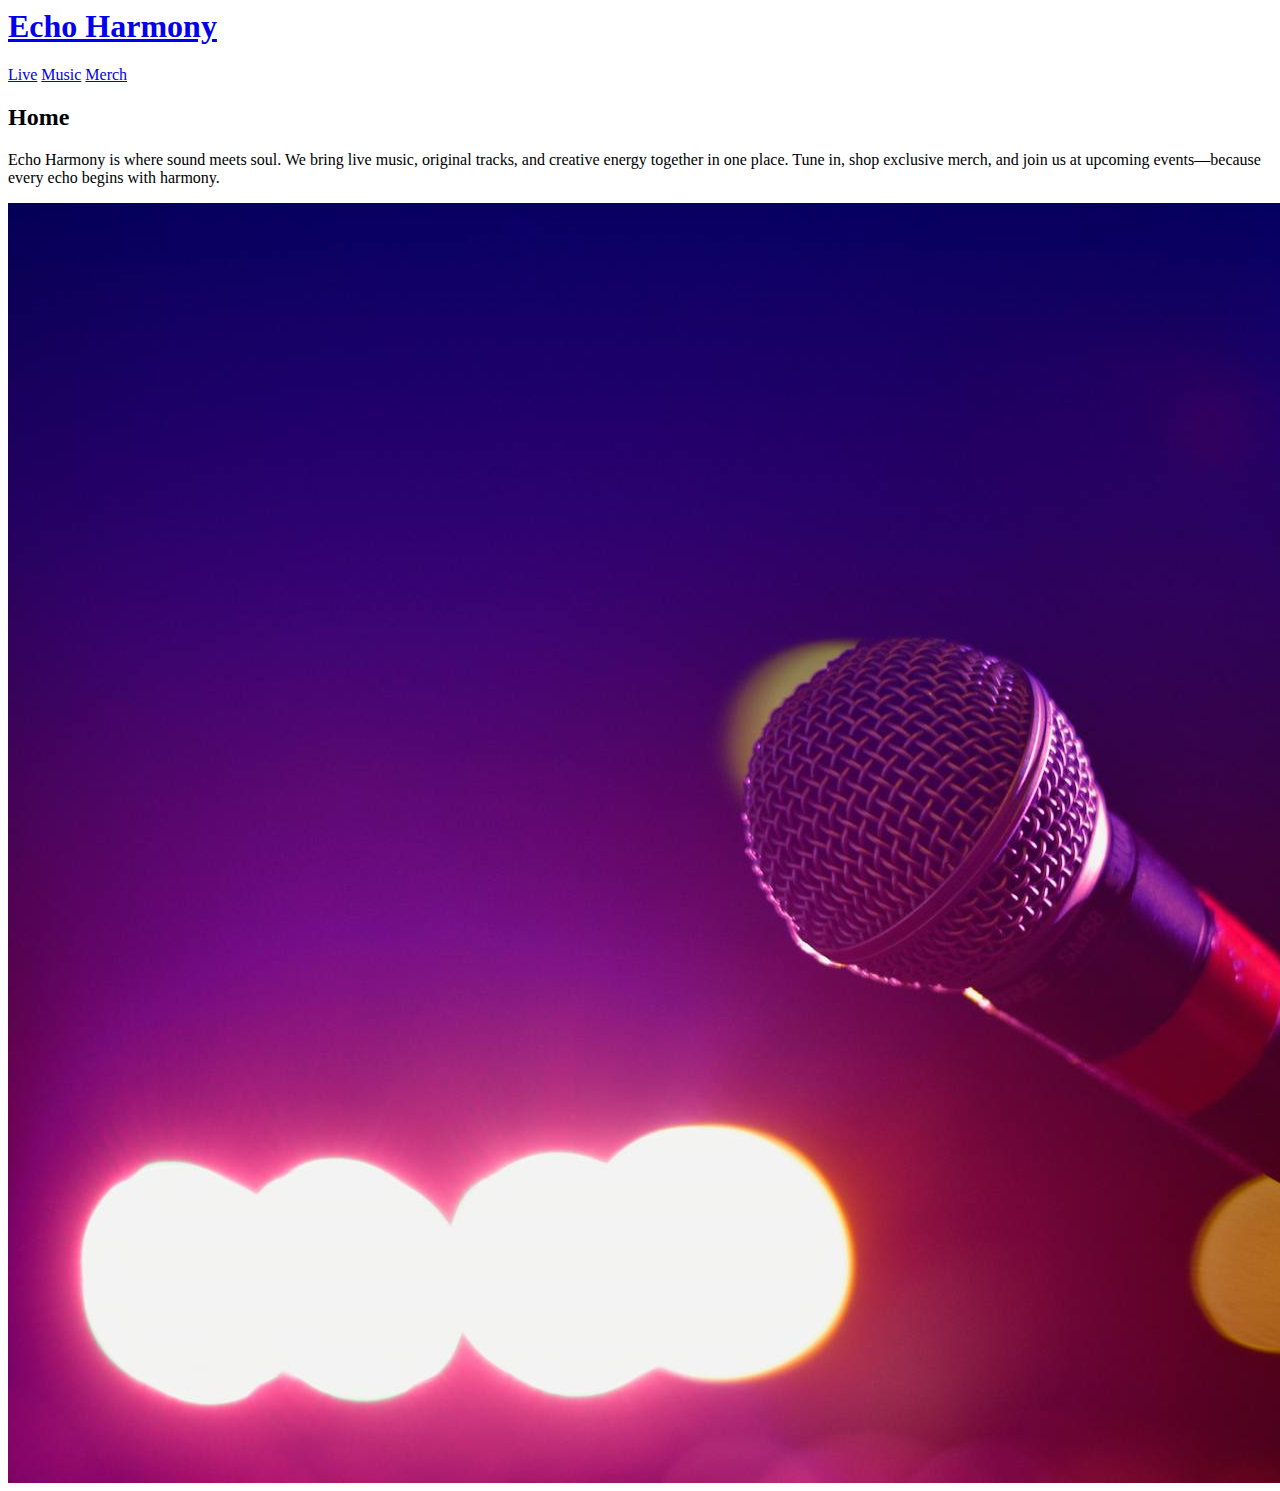
<file: docs/Echo_Harmony/index.html>
<html>

	<head>

		<title>Echo Harmony</title>

	</head>

	<body>

		<h1><a href="home.html">Echo Harmony</a></h1>
		<a href="live.html">Live</a>
		<a href="music.html">Music</a>
		<a href="merch.html">Merch</a>
		<h2>Home</h2>

		<p>Echo Harmony is where sound meets soul.
We bring live music, original tracks, and creative energy together in one place.
Tune in, shop exclusive merch, and join us at upcoming events—because every echo begins with harmony.</p>

		<img src="liveimage.jpg">
		
	</body>


</html>
</file>
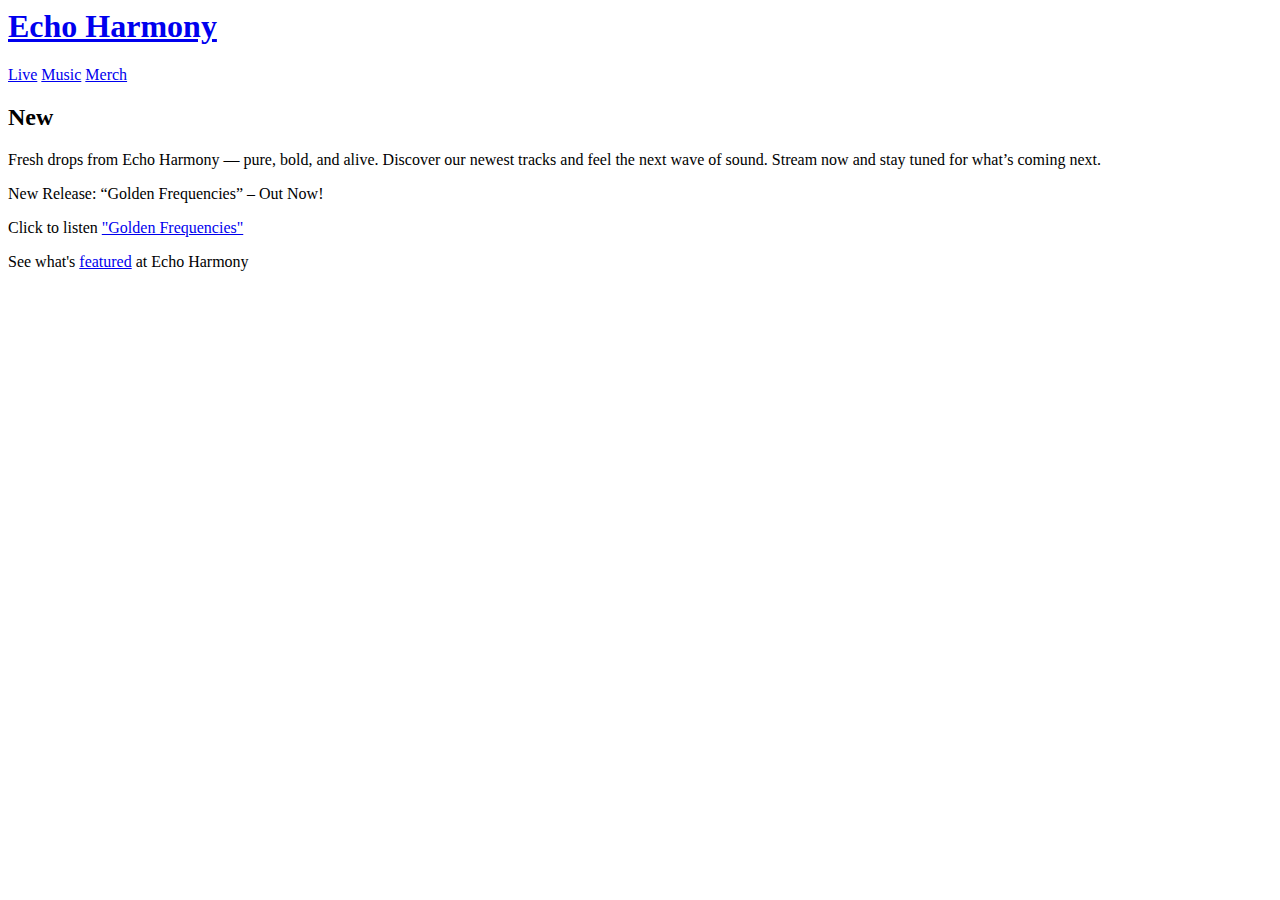
<file: docs/New.html>
<html>

	<head>
		<title>NEW</title>
	</head>

	<body>
		<h1><a href="index.html">Echo Harmony</a></h1>

		<a href="live.html">Live</a>
		<a href="music.html">Music</a>
		<a href="merch.html">Merch</a>

		<h2>New</h2>

		<p>Fresh drops from Echo Harmony — pure, bold, and alive.
Discover our newest tracks and feel the next wave of sound.
Stream now and stay tuned for what’s coming next.</p>

		<p>New Release: “Golden Frequencies” – Out Now!</p>

		<p>Click to listen <a href="https://www.youtube.com/">"Golden Frequencies"</a></p>


		<p>See what's <a href="featured.html">featured</a> at Echo Harmony</p>


	</body>



</html>
</file>
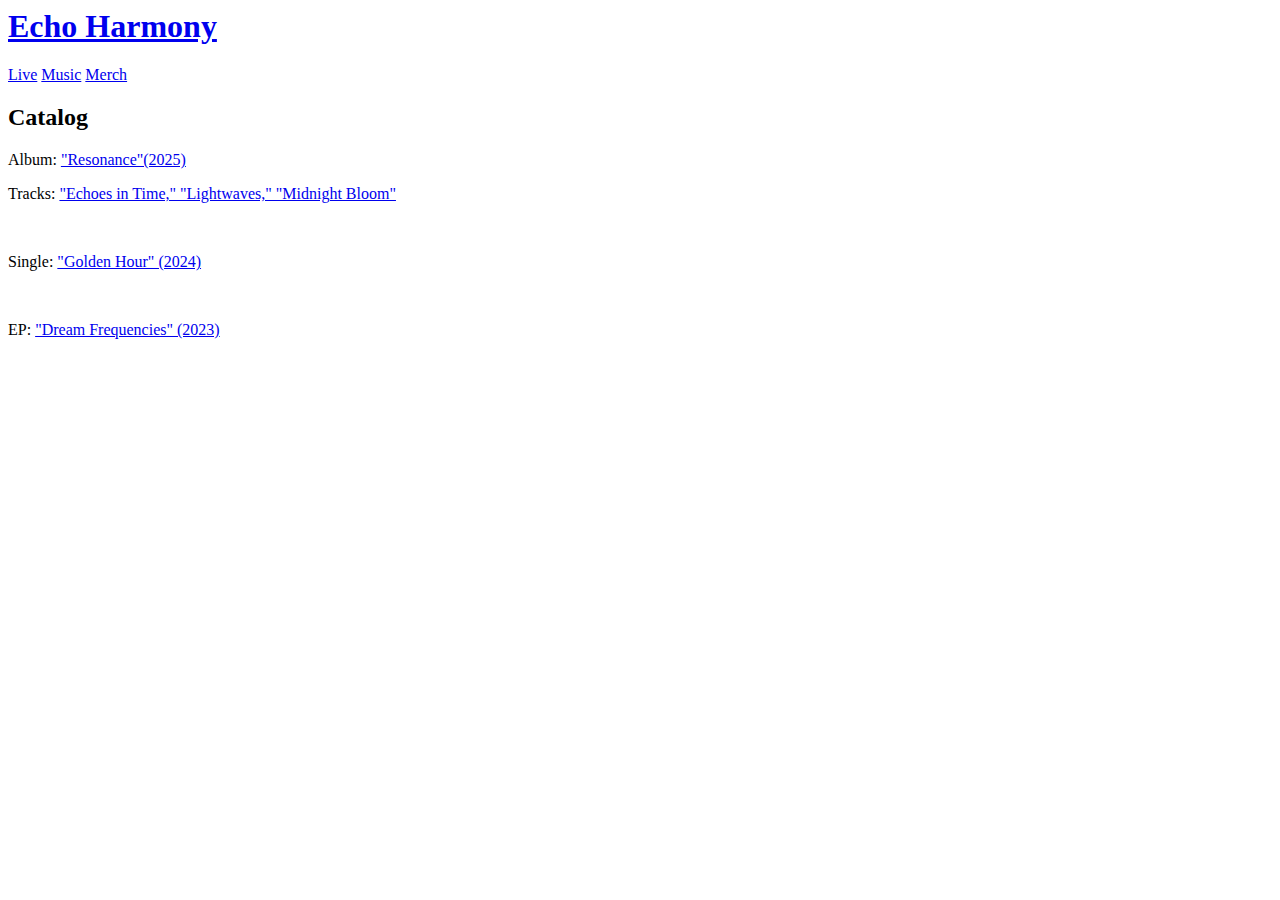
<file: docs/Echo_Harmony/catalog.html>
<html>

	<head>
		<title>Catalog</title>
	</head>
		<h1><a href="home.html">Echo Harmony</a></h1>

		<a href="live.html">Live</a>
		<a href="music.html">Music</a>
		<a href="merch.html">Merch</a>

		<h2>Catalog</h2>

		<p>Album: <a href="https://www.youtube.com/">"Resonance"(2025)</a></p>
		<p>Tracks: <a href="https://www.youtube.com/">"Echoes in Time," "Lightwaves," "Midnight Bloom"</a></p><br>
		<p>Single: <a href="https://www.youtube.com/">"Golden Hour" (2024)</a></p><br>
		<p>EP: <a href="https://www.youtube.com/">"Dream Frequencies" (2023)</a></p>

	<body>
	</body>

</html>
</file>
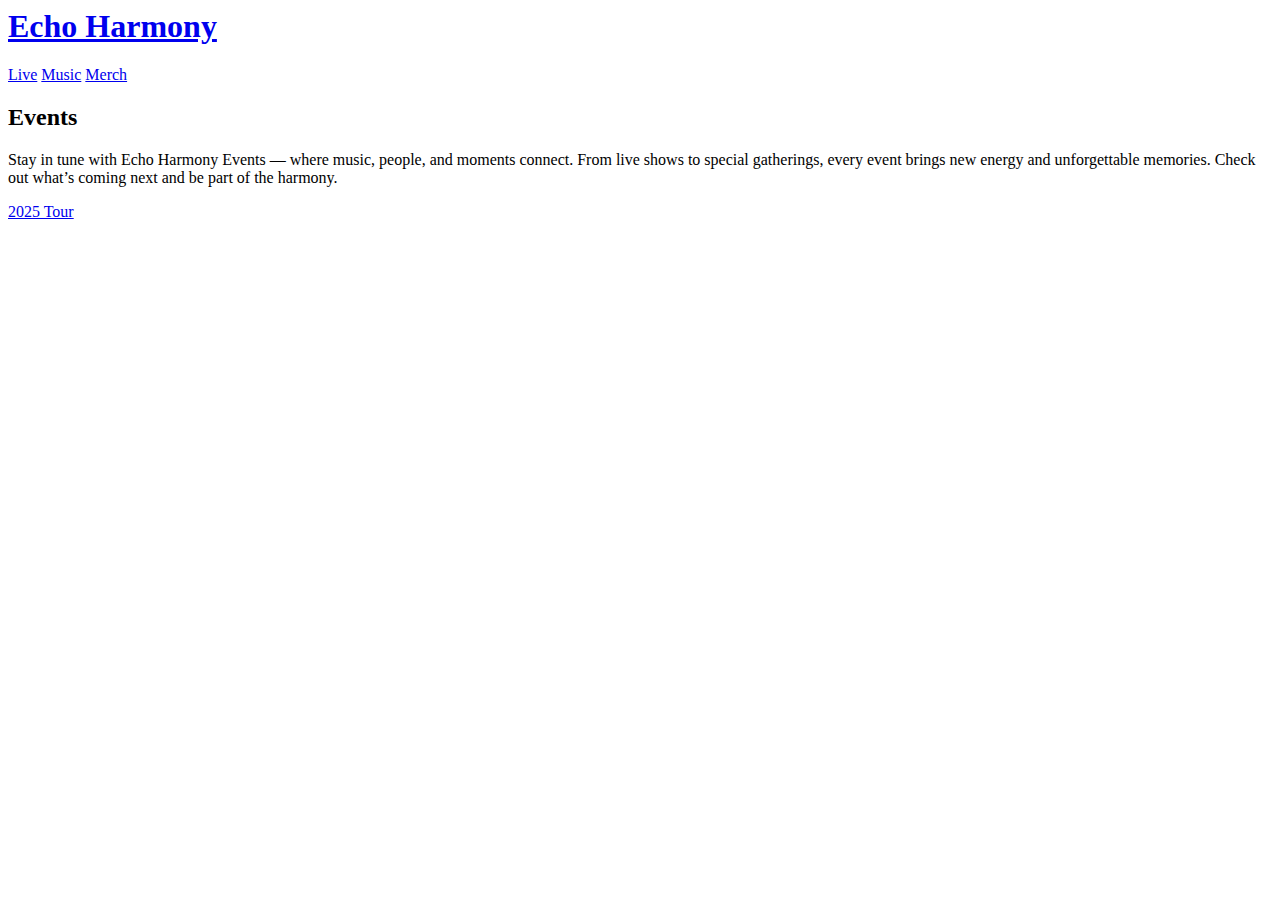
<file: docs/Echo_Harmony/events.html>
<html>

	<head>
		<title>Events</title>
	</head>

	<body>
		<h1><a href="home.html">Echo Harmony</a></h1>

		<a href="live.html">Live</a>
		<a href="music.html">Music</a>
		<a href="merch.html">Merch</a>

		<h2>Events</h2>

		<p>Stay in tune with Echo Harmony Events — where music, people, and moments connect.
From live shows to special gatherings, every event brings new energy and unforgettable memories.
Check out what’s coming next and be part of the harmony.</p>

	<a href="tour.html">2025 Tour</a>
	
	</body



</html>
</file>
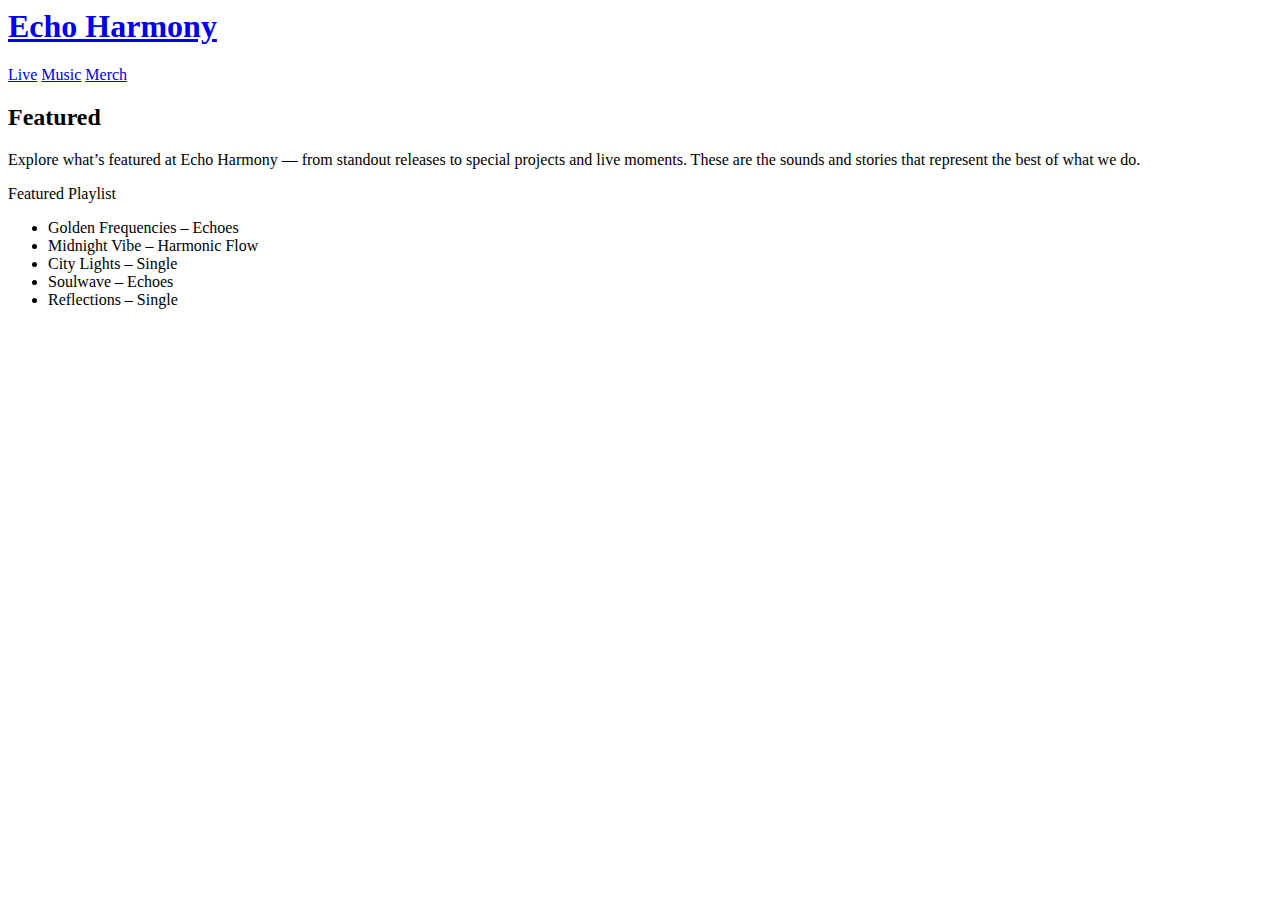
<file: docs/Echo_Harmony/featured.html>
<html>

	<head>
		<title>Featured</title>
	</head>
		

	<body>
		<h1><a href="home.html">Echo Harmony</a></h1>

		<a href="live.html">Live</a>
		<a href="music.html">Music</a>
		<a href="merch.html">Merch</a>

		<h2>Featured</h2>


	<p>Explore what’s featured at Echo Harmony — from standout releases to special projects and live moments.
These are the sounds and stories that represent the best of what we do.</p>

	<p>Featured Playlist</p>

	<ul>

		<li>Golden Frequencies – Echoes</li>
		<li>Midnight Vibe – Harmonic Flow</li>
		<li>City Lights – Single</li>
		<li>Soulwave – Echoes</li>
		<li>Reflections – Single</li>

	<ul>


	</body>


</html>
</file>
